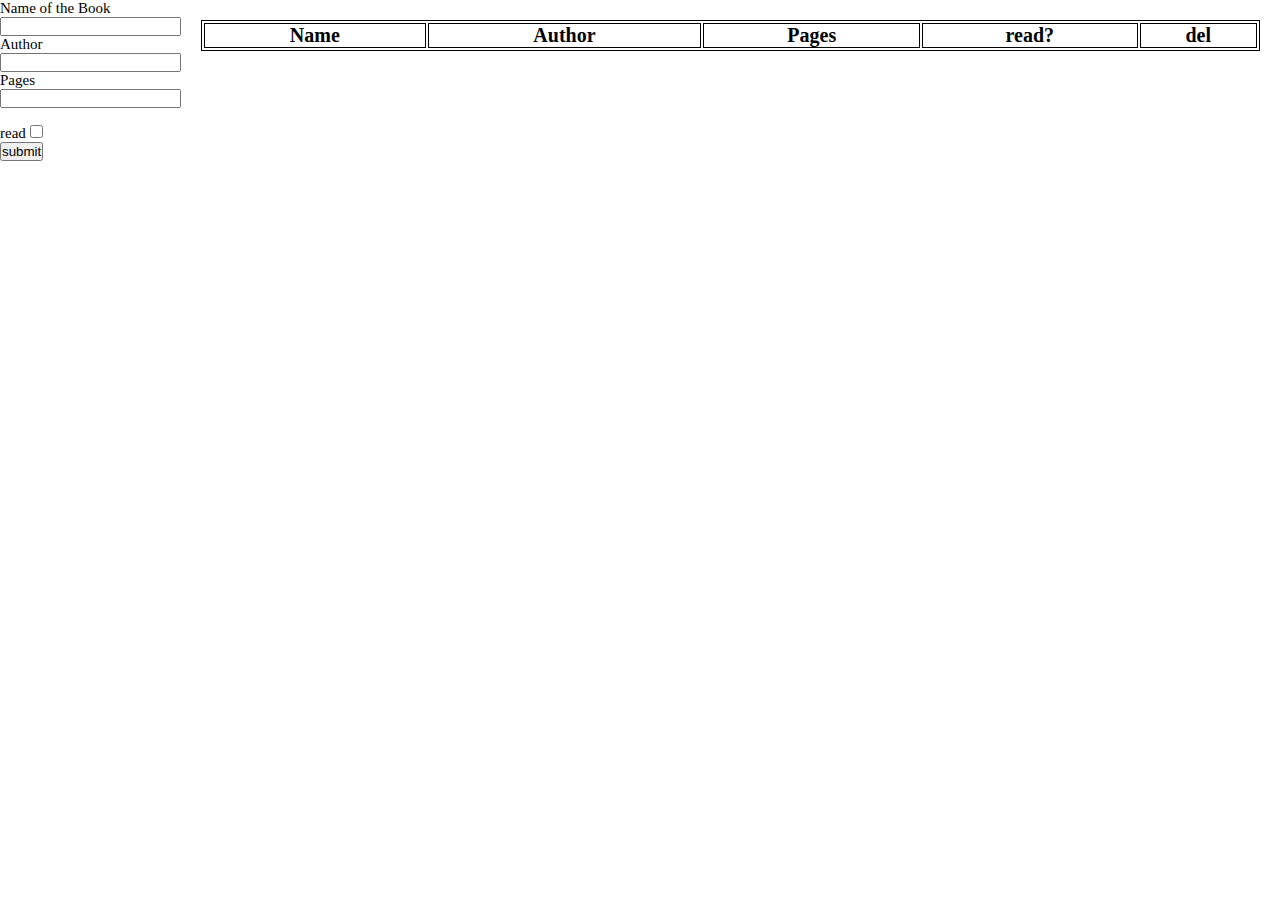
<file: index.html>
<!DOCTYPE html>
<html lang="en">

<head>
    <meta charset="UTF-8">
    <meta http-equiv="X-UA-Compatible" content="IE=edge">
    <meta name="viewport" content="width=device-width, initial-scale=1.0">
    <link rel="stylesheet" href="style.css">
    <title>Document</title>
</head>

<body>
    <div class="container">
        <div class="form-field">
            <label for="name">Name of the Book</label>
            <input type="text" for="name" name="name">
            <label for="author">Author</label>
            <input type="text" name="author">
            <label for="Pages">Pages</label>
            <input type="number" name="pages">
            <br>

            <label for="readMe">read
                <input type="hidden" name="checkboxName" value="0"><input type="checkbox" onclick="checkboxValue()">
                <br>
                <button class="submit-button" onclick="getBookDetails()">submit</button>
        </div>

        <div class="table-div">
            <table>
                <thead>
                <tr>
                    <th>Name</th>
                    <th>Author</th>
                    <th>Pages</th>
                    <th>read?</th>
                    <th>del</th>
                </tr>
                </thead>
          
                <tbody>


      <!-- <tr>
          <td>Alfreds Futterkiste</td>
          <td>Maria Anders</td>
          <td>Germany</td>
      </tr> -->
                </tbody>

            </table>
        </div>
    </div>

    <script src="app.js"></script>
</body>

</html>
</file>
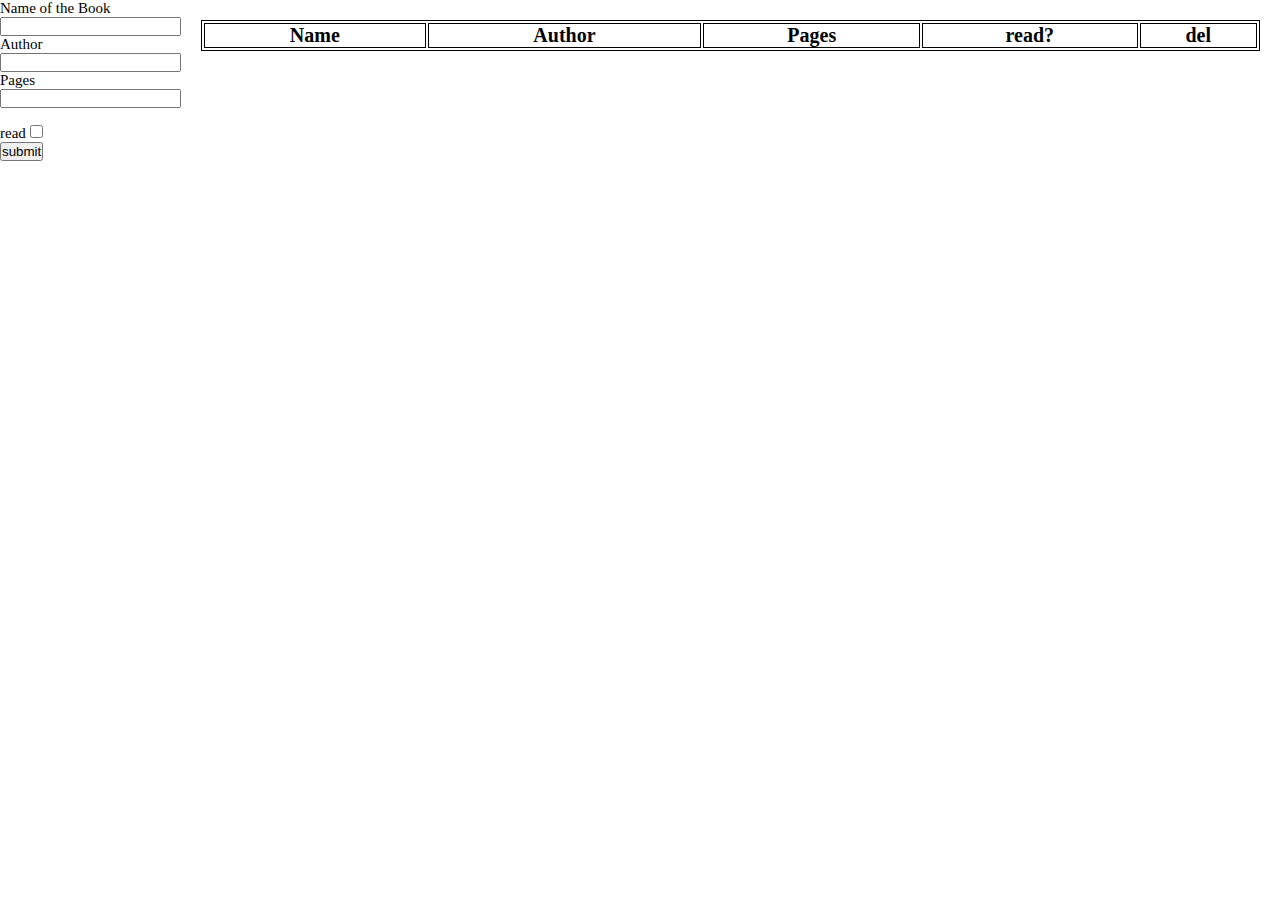
<file: library/index.html>
<!DOCTYPE html>
<html lang="en">

<head>
    <meta charset="UTF-8">
    <meta http-equiv="X-UA-Compatible" content="IE=edge">
    <meta name="viewport" content="width=device-width, initial-scale=1.0">
    <link rel="stylesheet" href="style.css">
    <title>Document</title>
</head>

<body>
    <div class="container">
        <div class="form-field">
            <label for="name">Name of the Book</label>
            <input type="text" for="name" name="name">
            <label for="author">Author</label>
            <input type="text" name="author">
            <label for="Pages">Pages</label>
            <input type="number" name="pages">
            <br>

            <label for="readMe">read
                <input type="hidden" name="checkboxName" value="0"><input type="checkbox" onclick="checkboxValue()">
                <br>
                <button class="submit-button" onclick="getBookDetails()">submit</button>
        </div>

        <div class="table-div">
            <table>
                <thead>
                <tr>
                    <th>Name</th>
                    <th>Author</th>
                    <th>Pages</th>
                    <th>read?</th>
                    <th>del</th>
                </tr>
                </thead>
          
                <tbody>


      <!-- <tr>
          <td>Alfreds Futterkiste</td>
          <td>Maria Anders</td>
          <td>Germany</td>
      </tr> -->
                </tbody>

            </table>
        </div>
    </div>

    <script src="app.js"></script>
</body>

</html>
</file>
<file: style.css>
*{
    margin: 0;
    padding: 0;
    box-sizing: border-box;
}

html , body {
    font-size: 62.5%;
}
.container{
    display: flex ;
    justify-content: space-between;
}
.bool-box{
    padding-left: 0%;
}
.form-field{
    display: flex;
    
    flex-direction: column;
    font-size: 1.5rem;
}
.table-div{
    /* margin-left: 0px; */
    flex-grow: 1;
    padding: 2rem;
}
.table-div table{
    font-size: 2rem;
    width: 100%;
}
table, th, td {
  border:1px solid black;
  text-align: center;
}
.btn{
    font-size: small;
}
</file>
<file: library/style.css>
*{
    margin: 0;
    padding: 0;
    box-sizing: border-box;
}

html , body {
    font-size: 62.5%;
}
.container{
    display: flex ;
    justify-content: space-between;
}
.bool-box{
    padding-left: 0%;
}
.form-field{
    display: flex;
    
    flex-direction: column;
    font-size: 1.5rem;
}
.table-div{
    /* margin-left: 0px; */
    flex-grow: 1;
    padding: 2rem;
}
.table-div table{
    font-size: 2rem;
    width: 100%;
}
table, th, td {
  border:1px solid black;
  text-align: center;
}
.btn{
    font-size: small;
}
</file>
